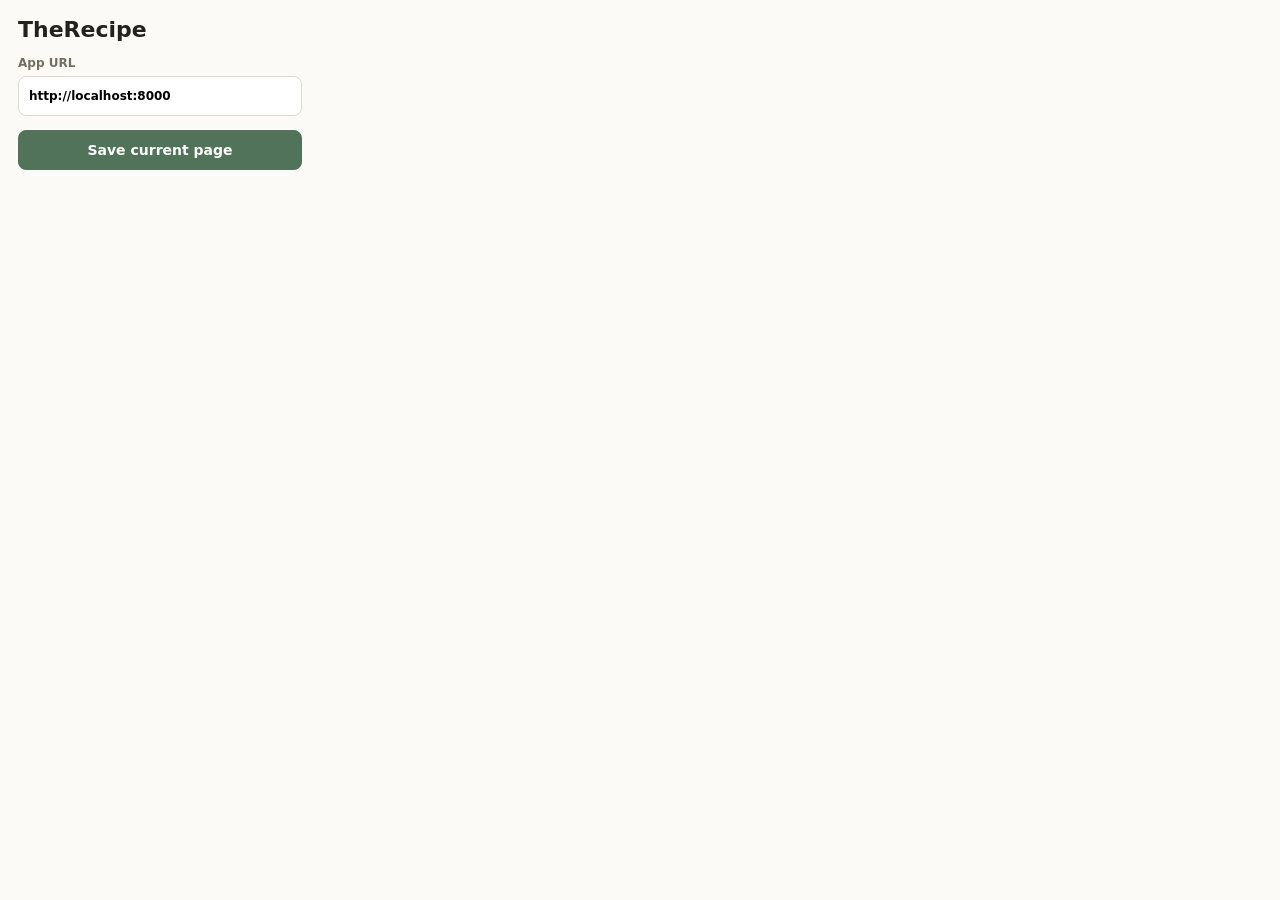
<file: browser-extension/popup.html>
<!doctype html>
<html lang="en">
  <head>
    <meta charset="utf-8">
    <meta name="viewport" content="width=device-width, initial-scale=1">
    <title>TheRecipe Saver</title>
    <link rel="stylesheet" href="popup.css">
  </head>
  <body>
    <main>
      <h1>TheRecipe</h1>
      <label>
        App URL
        <input id="app-url" type="url" value="http://localhost:8000">
      </label>
      <button id="save-button" type="button">Save current page</button>
      <p id="status" role="status"></p>
    </main>
    <script src="popup.js"></script>
  </body>
</html>
</file>
<file: browser-extension/popup.css>
:root {
  --bg: #fbfaf7;
  --text: #24211d;
  --muted: #746d63;
  --border: #ded8cd;
  --accent: #51735a;
}

* {
  box-sizing: border-box;
}

body {
  background: var(--bg);
  color: var(--text);
  font-family: Inter, ui-sans-serif, system-ui, -apple-system, BlinkMacSystemFont, "Segoe UI", sans-serif;
  margin: 0;
  width: 320px;
}

main {
  display: grid;
  gap: 14px;
  padding: 18px;
}

h1 {
  font-size: 22px;
  letter-spacing: 0;
  line-height: 1.1;
  margin: 0;
}

label {
  color: var(--muted);
  display: grid;
  font-size: 12px;
  font-weight: 700;
  gap: 6px;
}

input,
button {
  border-radius: 8px;
  font: inherit;
  min-height: 40px;
}

input {
  border: 1px solid var(--border);
  padding: 0 10px;
}

button {
  background: var(--accent);
  border: 1px solid var(--accent);
  color: white;
  cursor: pointer;
  font-size: 14px;
  font-weight: 750;
}

p {
  color: var(--muted);
  font-size: 13px;
  margin: 0;
  min-height: 18px;
}
</file>
